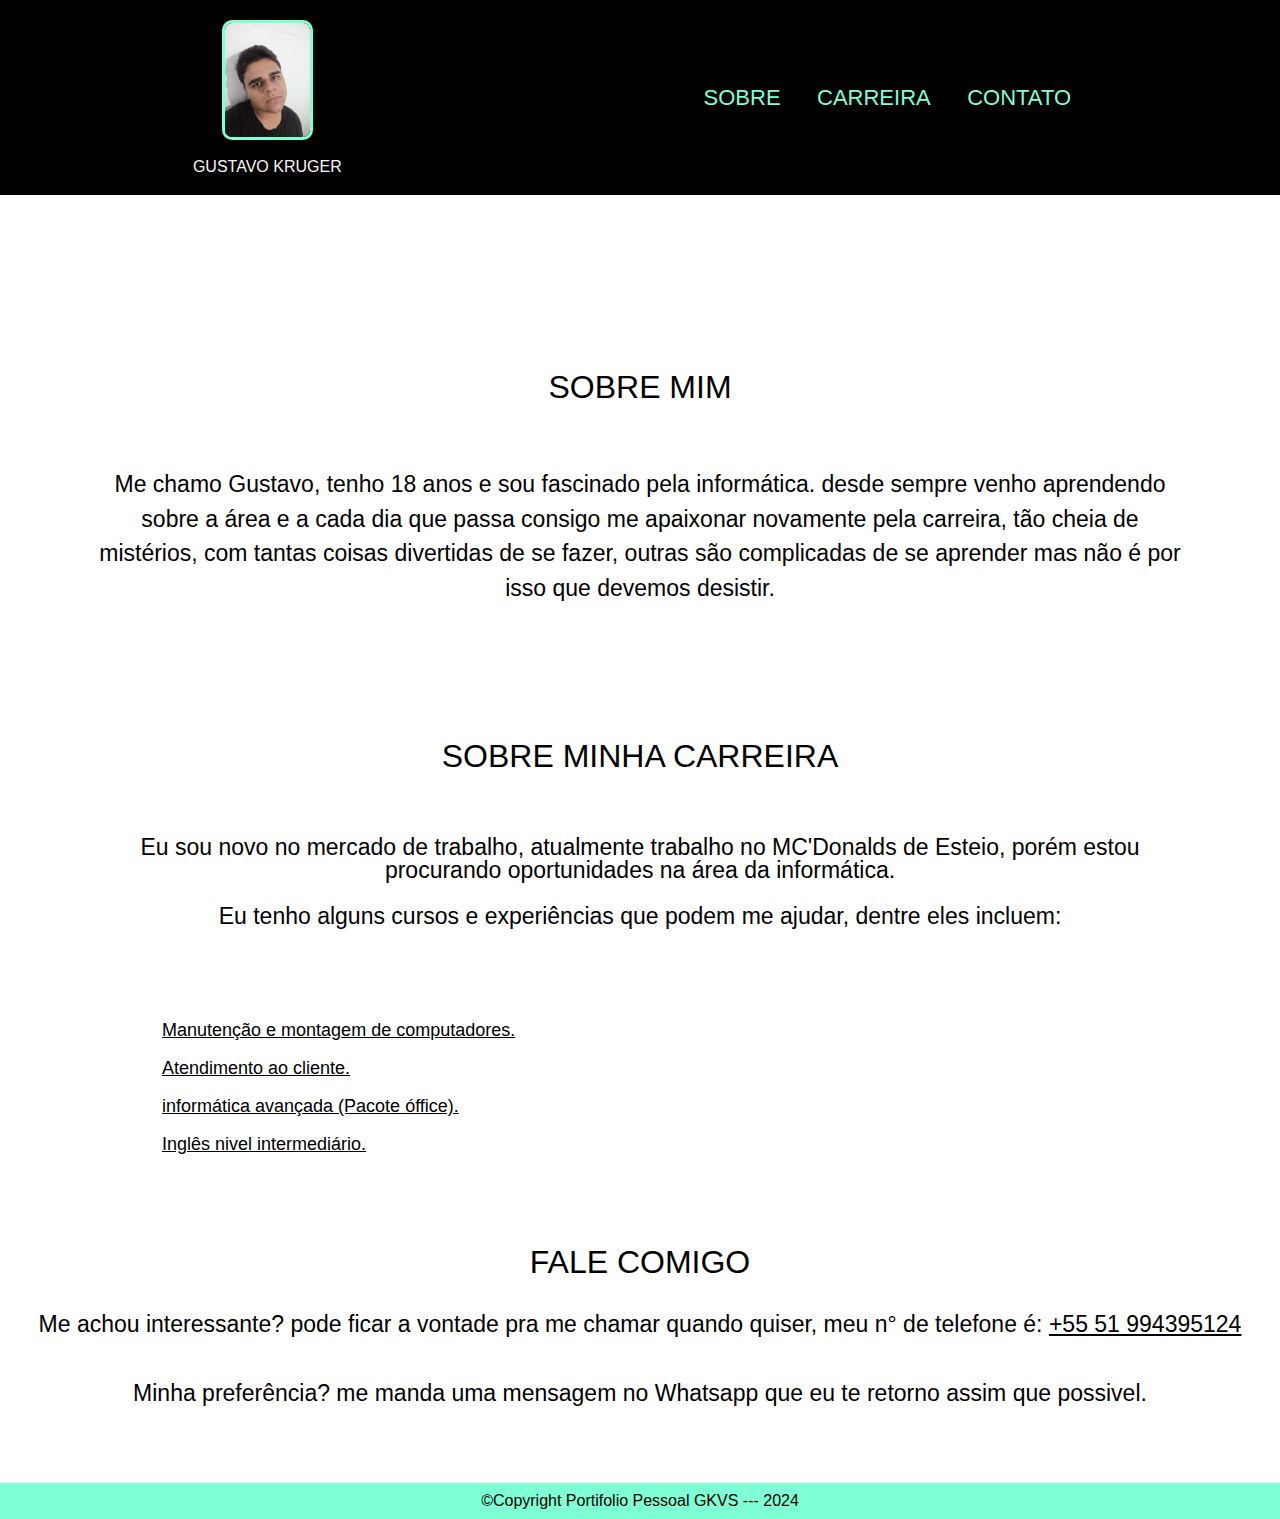
<file: index.html>
<!DOCTYPE html>

<html>

<head>
    <meta name="viewport" content="width=device-width">
    <link rel="stylesheet" href="assets/CSS/reset.css">
    <link rel="stylesheet" href="assets/CSS/portifolio.css">
    <title>Portifolio pessoal</title>
</head>

<body>
    <header>

        <div class="cabecalho">
            <div class="nomeEFoto">
                <h2>Gustavo Kruger</h2>
                <br>
                <h2><img class="minha-foto" src="assets/img/Eu.jpg" alt="Este sou eu" height="120px"></h2>
            </div>
            <ul>
                <li><a href="#sobremim">Sobre</a></li>
                <li><a href="#carreira">Carreira</a></li>
                <li><a href="#Contato">Contato</a></li>
            </ul>
        </div>

    </header>

    <main>
        <br>
        <br>
        <br>
        <section id="sobremim" class="sobremim">
            <h1>Sobre mim</h1>
            <h3>Me chamo Gustavo, tenho 18 anos e sou fascinado pela informática.
                desde sempre venho aprendendo sobre a área e a cada dia que passa consigo me apaixonar novamente pela
                carreira, tão cheia de mistérios, com tantas coisas divertidas de se fazer, outras são complicadas de se
                aprender mas não é por isso que devemos desistir.
            </h3>
        </section>
<br>
<br>
<br>
        <section id="carreira" class="carreira">
            <h1>Sobre minha carreira</h1>
            <h2>Eu sou novo no mercado de trabalho, atualmente trabalho no MC'Donalds de Esteio, porém estou procurando
                oportunidades na área da informática. </h2>
            <h2>Eu tenho alguns cursos e experiências que podem me ajudar, dentre eles incluem:
                <br>
                <br>
                <ul>
                    <li>Manutenção e montagem de computadores.</li>
                    <li>Atendimento ao cliente.</li>
                    <li>informática avançada (Pacote óffice).</li>
                    <li>Inglês nivel intermediário.</li>
                </ul>
            </h2>
        </section>
        <section id="Contato" class="Contato">

            <h1>Fale comigo</h1>
            <h2>Me achou interessante? pode ficar a vontade pra me chamar quando quiser, meu n° de telefone é:
                <strong>+55 51 994395124</strong>
            </h2>
            <h2>Minha preferência? me manda uma mensagem no Whatsapp que eu te retorno assim que possivel.</h2>
            <br>
            <br>
        </section>
    </main>
    <footer>
        <p class="Copyright">&copy;Copyright Portifolio Pessoal GKVS --- 2024

        </p>
    </footer>
</body>

</html>
</file>
<file: assets/CSS/portifolio.css>
h1 {
    text-transform: uppercase;
}

.cabecalho {
    padding: 20px;
    color: rgb(250, 244, 244);
    text-transform: uppercase;
    display: flex;
    align-items: center;
    justify-content: space-around;
    background-color: rgb(0, 0, 0);

}

.nomeEFoto {
    display: flex;
    flex-direction: column-reverse;
    align-items: center;
    justify-content: center;
}

.nomeEFoto h2 {
    font-size: medium;

}

.minha-foto {
    box-sizing: border-box;
    border: 0.2em solid #7fffd4;
    border-radius: 10px;
}

.minha-foto:hover {
    width: 18em;
   
    transition: 0.4s;
}

li {
    display: inline;
}

div h2 {
    font-size: 30px;
}

div a {
    display: inline;
    padding: 16px;
    font-size: 22px;
    color: #7fffd4;
    text-decoration: none;

}

div a:hover {
    color: rgb(204, 0, 95);
    font-size: 1.5em;
    transition: 1s;
}

.sobremim h3 {
    text-align: center;
    margin: 0 4em 1em;
    font-size: 23px;
    line-height: 1.5;
    clear: left;
}

.sobremim h1 {
    font-size: 2em;
    margin: 4em 0 2em;
    text-align: center;
    clear: left;
}

.carreira h1 {
    font-size: 2em;
    margin: 2em 0 2em;
    text-align: center;
}

.carreira h2 {
    text-align: center;
    font-size: 23px;
    margin: 1em 4em 1em;
    clear: left;
}

.carreira ul {
    padding: 60px;
}

.carreira li {
    padding: 10px;
    font-size: 18px;
    text-decoration: underline;
    display: flex;
    text-align: start;
}

.Contato h1 {
    font-size: 2em;
    text-align: center;
}

.Contato h2 {
    margin: 1.5em 0 2em;
    font-size: 23px;
    clear: left;
    text-align: center;
}

.Contato strong {
    text-decoration: underline;
}

.Contato strong:hover {
    color: aqua;
    font-size: 1.5em;
    transition: 1s;
}

.copyright {
    display: inline;
    text-align: center;
    color: #ffffff;
    font-size: 13px;
    padding: 20px 0 0;
}

footer {
    text-align: center;
    padding: 10px 0;
    background-color: aquamarine;
}


@media screen and (max-width: 600px) {
    div a {
        font-size: 16px;
    }

    .carreira li {
        margin: 0 10px 0;
        display: inline-block;
        width: 100%;
    }
}

@media screen and (max-width: 400px) {
    div a {
        font-size: 10px;
    }

    .carreira ul {
        padding: 0;
    }

    .carreira li {
        padding: 0 10 0;
        display: flex;
        justify-items: center;
        align-items: center;
        width: 100%;
        text-align: center;
    }
}
</file>
